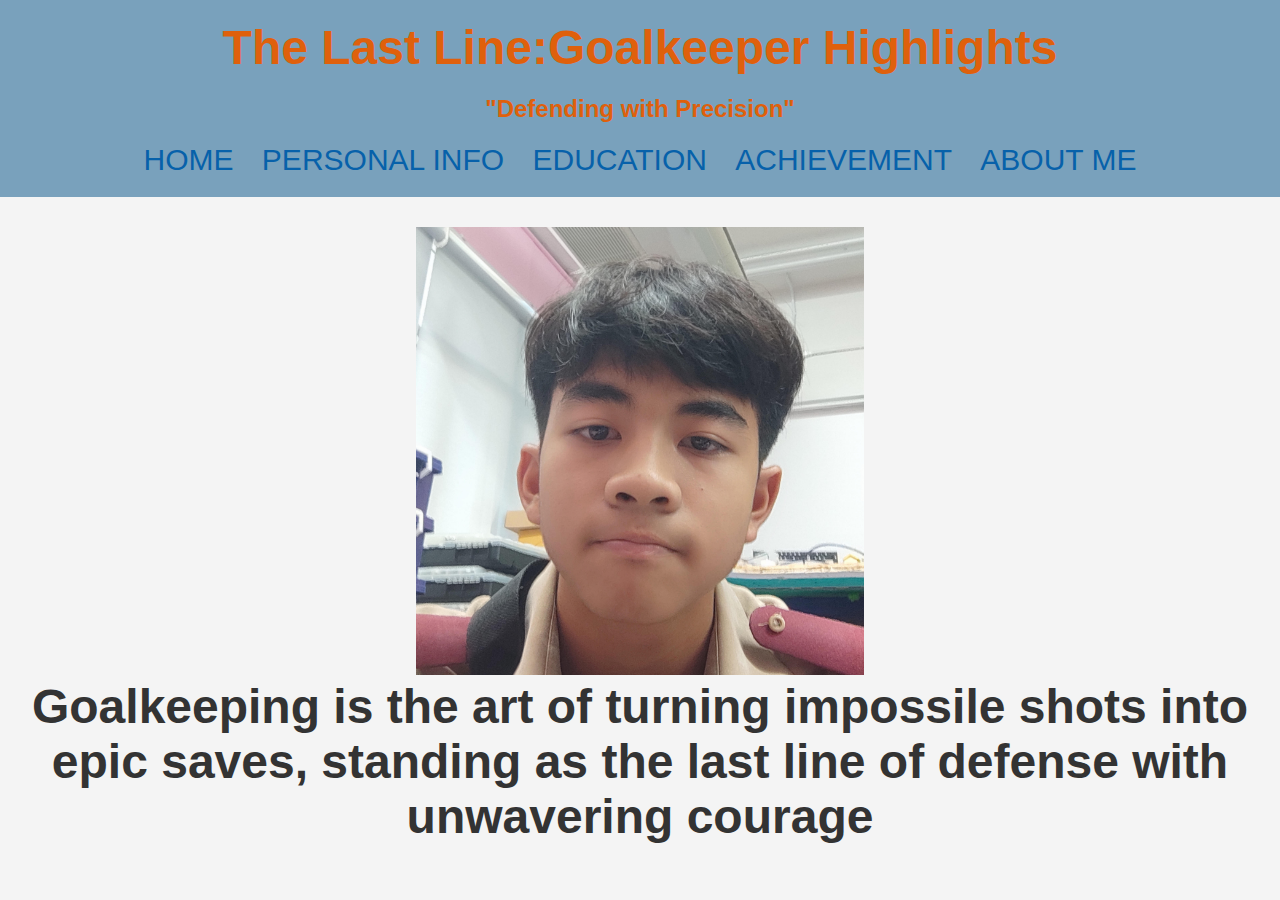
<file: index.html>
<!DOCTYPE html>
<html lang="en">
<head>
    <meta charset="UTF-8">
    <meta name="viewport" content="width=device-width, initial-scale=1.0">
    <title>Document</title>
    <link rel="stylesheet" href="style.css">
</head>
<body>
    <header>
        <h1>The Last Line:Goalkeeper Highlights</h1>
        <h2>"Defending with Precision"</h2>
        <nav>
            <ul>
                <li><a href="index.html">HOME</a></li>
                <li><a href="personal info.html">PERSONAL INFO</a></li>
                <li><a href="educations.html">EDUCATION</a></li>
                <li><a href="achievements.html">ACHIEVEMENT</a></li>
                <li><a href="about me.html">ABOUT ME</a></li>
            </ul>
        </nav>
    </header>
        </nav>
        <img src="M322801.jpg">
        <h1>Goalkeeping is the art of turning impossile shots into epic saves,
            standing as the last line of defense with unwavering courage</h1>


    
      
    
</body>
</html>
</file>
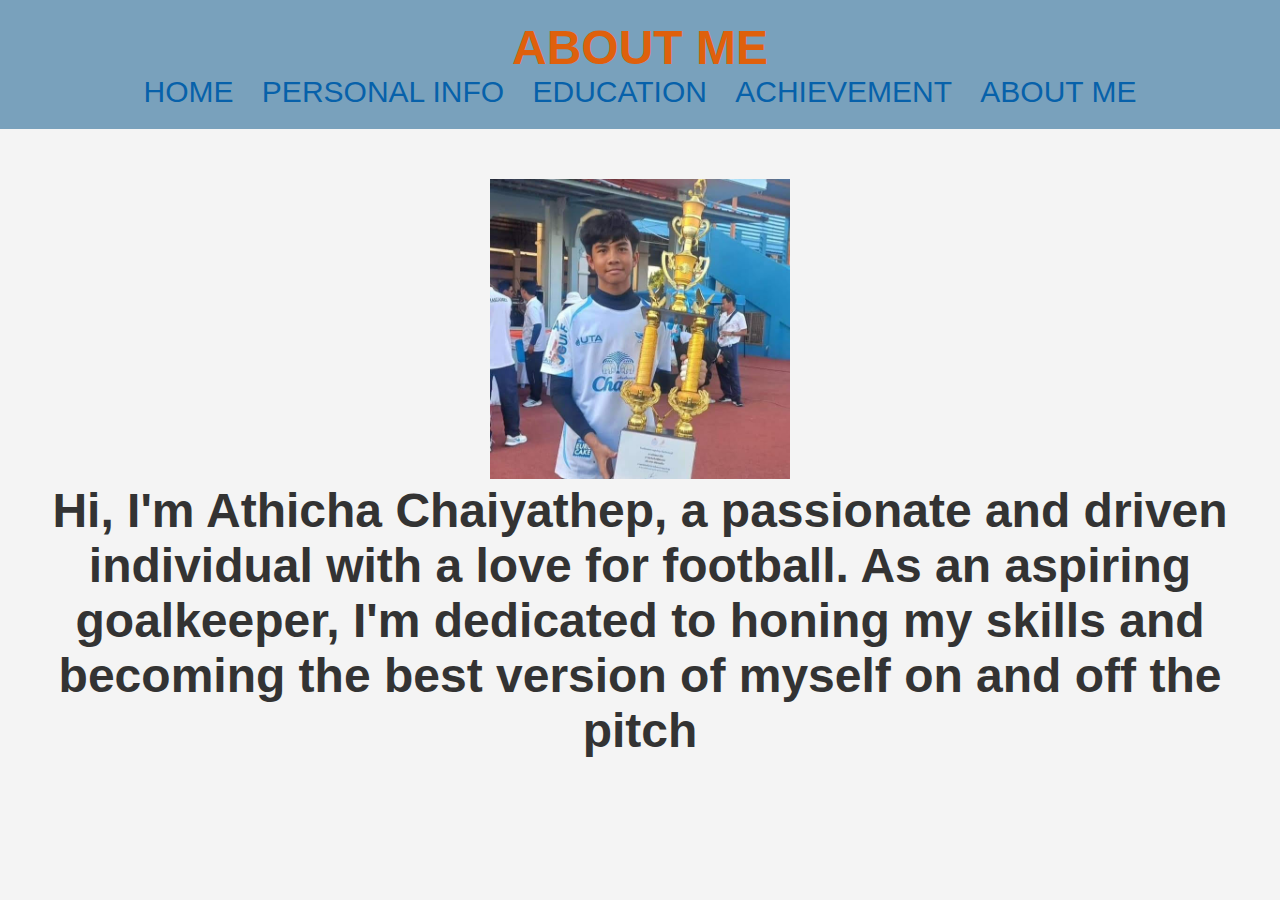
<file: about me.html>
<!DOCTYPE html>
<html lang="en">
<head>
    <meta charset="UTF-8">
    <meta name="viewport" content="width=device-width, initial-scale=1.0">
    <title>GOAL MACHINE</title>
    <link rel="stylesheet" href="style.css">
</head>
<body>
    <header>
        <h1>ABOUT ME</h1>
        <nav>
            <ul>
                <li><a href="index.html">HOME</a></li>
                <li><a href="personal info.html">PERSONAL INFO</a></li>
                <li><a href="educations.html">EDUCATION</a></li>
                <li><a href="achievements.html">ACHIEVEMENT</a></li>
                <li><a href="about me.html">ABOUT ME</a></li>
            </ul>
        </nav>
    </header>

    <main>
        <section class="profile">
            <img src="m322807.jpg" alt="school">
            <h1>Hi, I'm Athicha Chaiyathep, a passionate and driven individual with a love for football. As an aspiring goalkeeper, I'm dedicated to honing my skills and becoming the best version of myself on and off the pitch</h1>
        </section>
    </main>
</body>
</html>
</file>
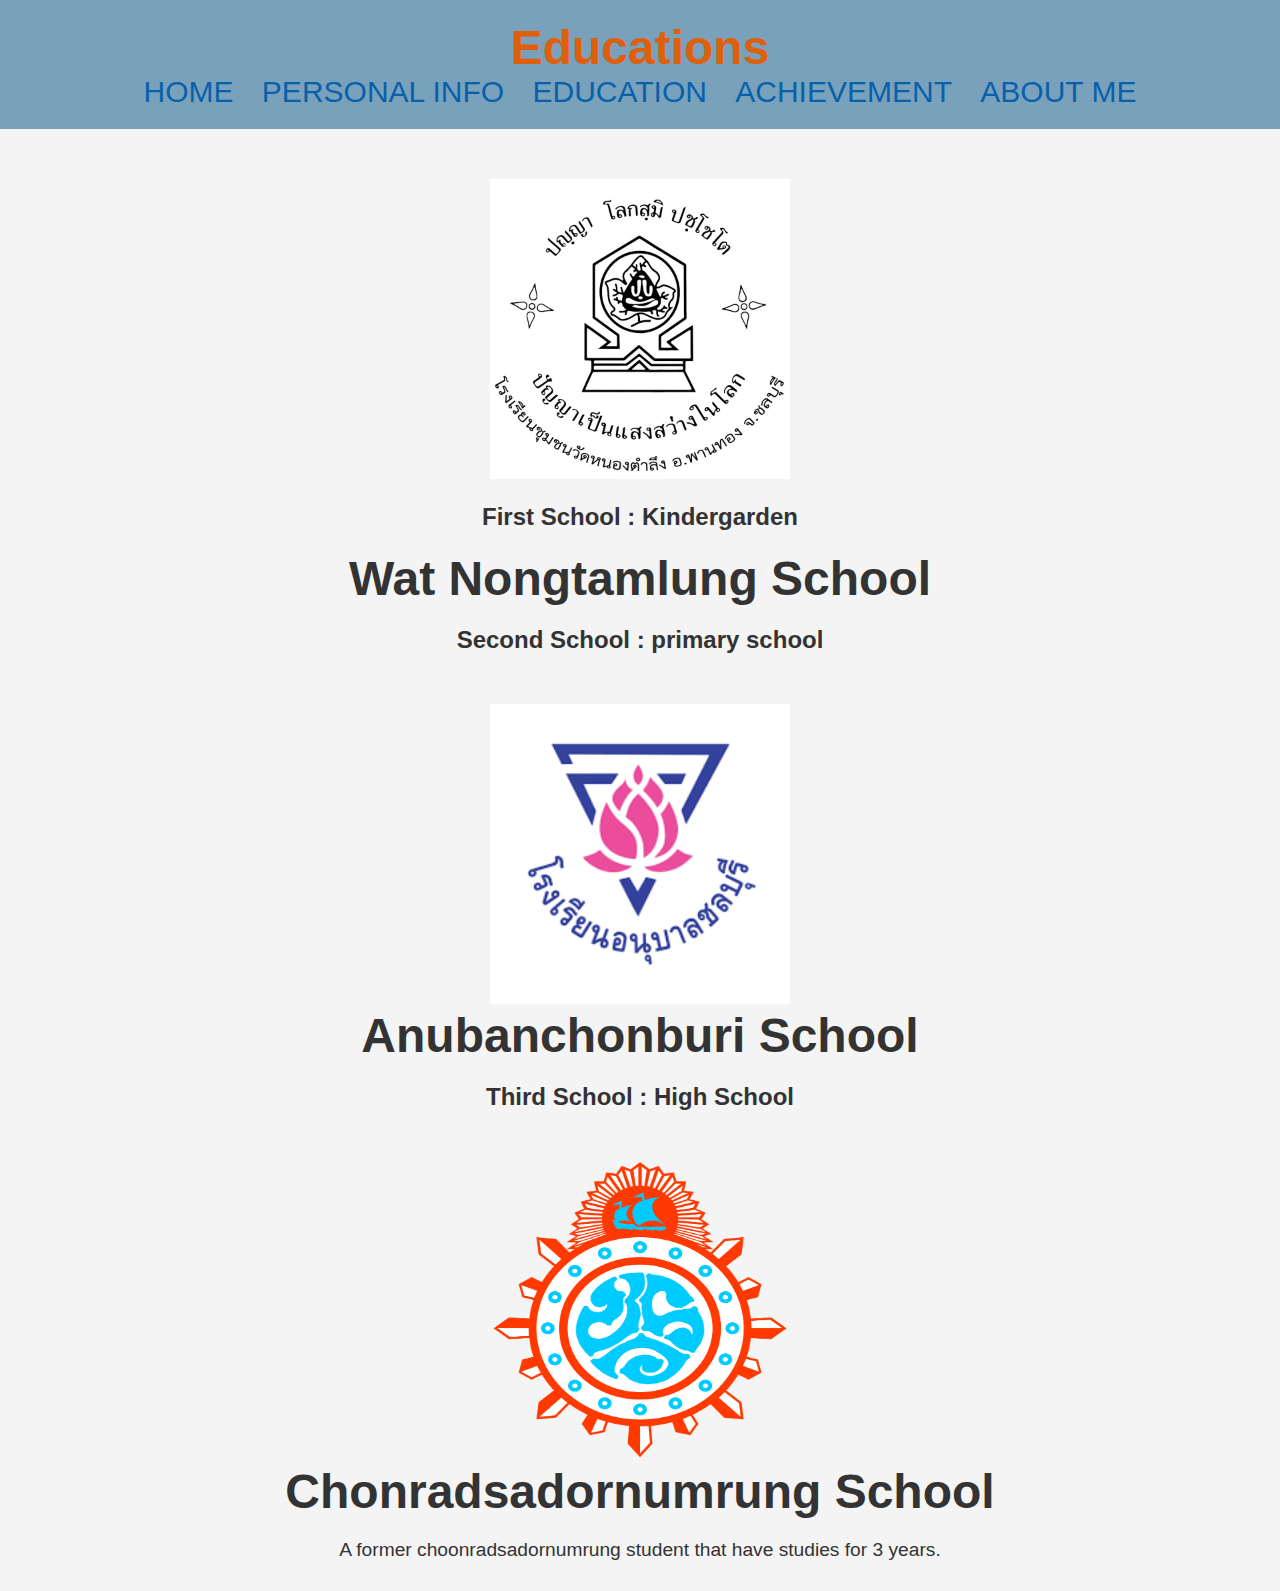
<file: educations.html>
<!DOCTYPE html>
<html lang="en">
<head>
    <meta charset="UTF-8">
    <meta name="viewport" content="width=device-width, initial-scale=1.0">
    <title>GOAL MACHINE</title>
    <link rel="stylesheet" href="style.css">
</head>
<body>
    <header>
        <h1>Educations</h1>
        <nav>
            <ul>
                <li><a href="index.html">HOME</a></li>
                <li><a href="personal info.html">PERSONAL INFO</a></li>
                <li><a href="educations.html">EDUCATION</a></li>
                <li><a href="achievements.html">ACHIEVEMENT</a></li>
                <li><a href="about me.html">ABOUT ME</a></li>
            </ul>
        </nav>
    </header>

    <main>
        <section class="profile">
            <img src="m322804.jpg" alt="school">
            <h2>First School : Kindergarden</h2>
            <h1>Wat Nongtamlung School</h1>
            <h2>Second School :  primary school</h2>
            <img src="m322805.png">
            <h1>Anubanchonburi School</h1>
            <h2>Third School : High School</h2>
            <img src="m322806.png">
            <h1>Chonradsadornumrung School</h1>
        </section>

        <section class="about">
            <p>A former choonradsadornumrung student that have studies for 3 years.</p>
        </section>
    </main>
</body>
</html>
</file>
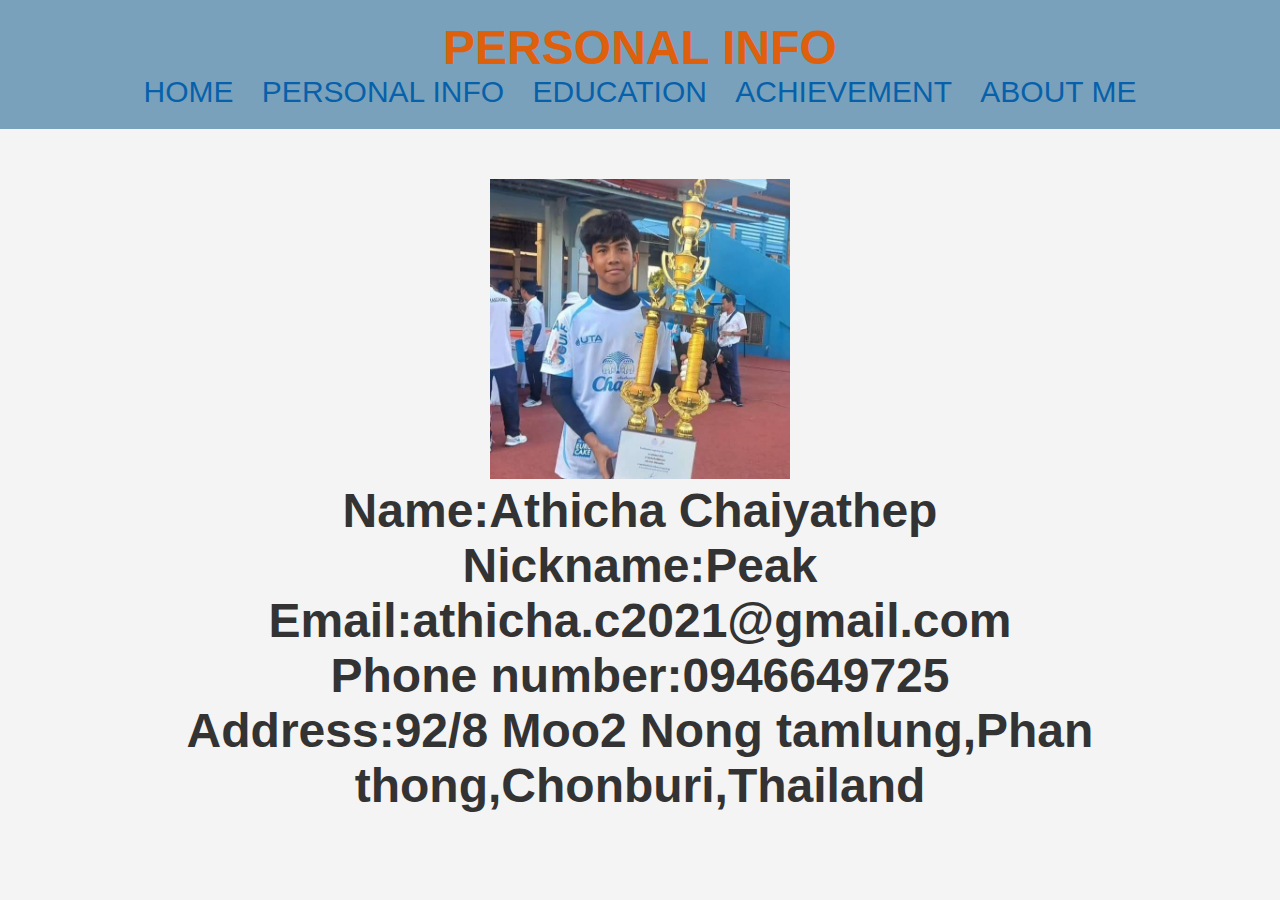
<file: personal info.html>
<!DOCTYPE html>
<html lang="en">
<head>
    <meta charset="UTF-8">
    <meta name="viewport" content="width=device-width, initial-scale=1.0">
    <title>GOAL MACHINE</title>
    <link rel="stylesheet" href="style.css">
</head>
<body>
    <header>
        <h1>PERSONAL INFO</h1>
        <nav>
            <ul>
                <li><a href="index.html">HOME</a></li>
                <li><a href="personal info.html">PERSONAL INFO</a></li>
                <li><a href="educations.html">EDUCATION</a></li>
                <li><a href="achievements.html">ACHIEVEMENT</a></li>
                <li><a href="about me.html">ABOUT ME</a></li>
            </ul>
        </nav>
    </header>

    <main>
        <section class="profile">
            <img src="m322807.jpg" alt="school">
            <h1>Name:Athicha Chaiyathep</h1>
            <h1>Nickname:Peak</h1>
            <h1>Email:athicha.c2021@gmail.com</h1>
            <h1>Phone number:0946649725</h1>
            <h1>Address:92/8 Moo2 Nong tamlung,Phan thong,Chonburi,Thailand</h1>
        </section>
    </main>
</body>
</html>
</file>
<file: style.css>
body {
  font-family: 'Arial', sans-serif;
  background-color: #f4f4f4;
  color: #333;
  margin: 0;
  padding: 0;
  text-align: center;
}

header {
  background-color: #00508581;
  color: #df600c;
  padding: 20px 0;
}

h1 {
  font-size: 3em;
  margin: 0;
  text-align: center;
}

p {
  font-size: 1.2em;
  margin: 10px 0;
}

nav ul {
  list-style: none;
  padding: 0;
  margin: 0;
}

nav li {
  display: inline-block;
  margin: 0 10px;
}

nav a {
  color: #0761aa;
  text-decoration: none;
}

main {
  padding: 20px;
}

.profile {
  align-items: center;
}

.profile img {
  width: 300px;
  height: 300px;
}

.about {
  margin-top: 20px;
}
img{
  width: 35%;
  height: 35%;
  padding-top: 30px;
}
ul{
  font-size: 30px;
}
@media only screen and (max-width: 600px) {
  body {
    background-color: lightblue;
  }
}
</file>
